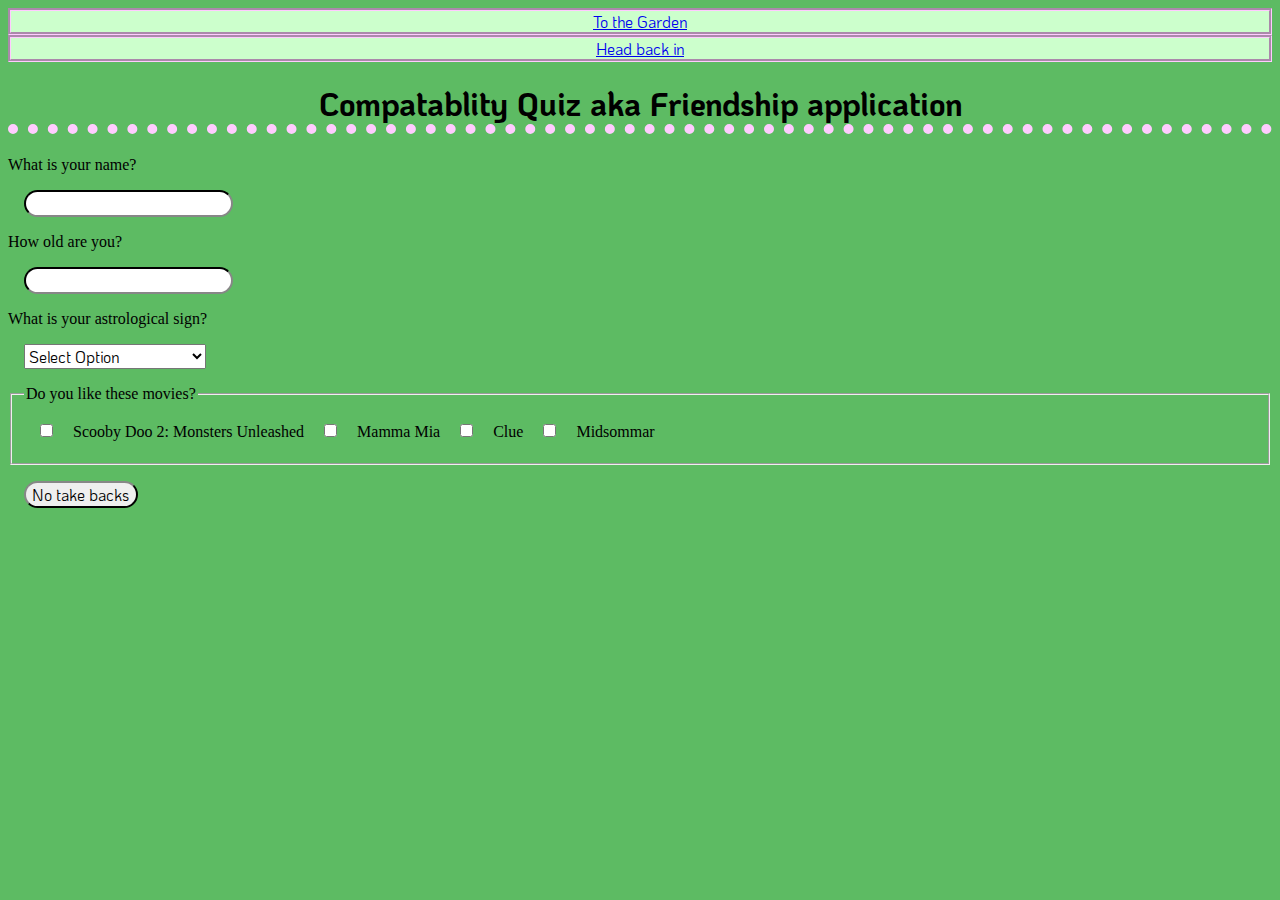
<file: questions.html>
<!DOCTYPE html>
<html lang="en" dir="ltr">
  <head>
    <meta charset="utf-8">
    <title>Questions</title>
    <link rel="stylesheet" href="style/stylesheet.css">
  </head>
  <body>

    <a href="garden.html" class="container"><i class="fab fa-pagelines"></i>To the Garden<i class="fab fa-pagelines"></i></a>
    <a href="index.html" class="container">Head back in</a>
    
    <h1>Compatablity Quiz aka Friendship application</h1>

   <form method="GET">

      <label> What is your name?
      <input type="text" name="friendsname">
      </label>
      <label>How old are you?
      <input type="number" name="friendsage">
      </label>
      <label>What is your astrological sign?
      <select name="starsign">
        <option value="">Select Option</option>
        <option value="earth">Taurus, Virgo, Capricorn </option>
        <option value="fire"> Aries, Leo, Sagittarius</option>
        <option value="water"> Pisces, Cancer, Scorpio </option>
        <option value="air">Aquarius, Gemini, Libra</option>
      </select>
      </label>

      <fieldset class="checkbox">
        <legend>Do you like these movies?</legend>
        <label>
        <input type="checkbox" name="movie" value="scooby">
        Scooby Doo 2: Monsters Unleashed
        </label>
        <label>
        <input type="checkbox" name="movie" value="mamma">
         Mamma Mia
        </label>
        <label>
        <input type="checkbox" name="movie" value="clue">
        Clue
        </label>
        <label>
        <input type="checkbox" name="movie" value="mids">
        Midsommar
        </label>
      </fieldset>

      <input type="submit" value="No take backs">

    </form>

  </body>
</html>
</file>
<file: style/stylesheet.css>
@import url('https://fonts.googleapis.com/css2?family=KoHo:wght@300&family=Kodchasan&display=swap');

* {
  -webkit-box-sizing: border-box;
     -moz-box-sizing: border-box;
      -ms-box-sizing: border-box;
          box-sizing: border-box;
}


body{
  background-color: #5DBB63;
}

a {
  background-color: #ccffcc;
  border-style: groove;
  border-color: #ffccff;
  font-family:'KoHo', sans-serif;
  width: 100%;
}

a:hover{
  background-color: #336666;
  border-color: #00ffff
}

img{
  border-style: double;
  border-width: 5px;
  border-color: green;
  width: 20rem;
}

.pic {
  border: 10px solid #fff;
  float: left;
  height: 300px;
  width: 300px;
  margin: 20px;
  overflow: hidden;

  -webkit-box-shadow: 5px 5px 5px #111;
          box-shadow: 5px 5px 5px #111;
}

h3{
  border-bottom-style: dotted;
  border-bottom-width: 6px;
  border-bottom-color: #ffccff;
  border-top-style: dotted;
  border-top-width: 6px;
  border-top-color: #ffccff;
  font-family: 'KoHo', sans-serif;
  text-align: center;
}

h2{
  text-align: center;
  font-family: 'KoHo', sans-serif;
}

h1{
  text-align: center;
  font-family: 'KoHo', sans-serif;
  border-bottom-style: dotted;
  border-bottom-width: 10px;
  border-bottom-color: #ffccff;
}

p{
  font-family: 'Kodchasan',sans-serif;
}

ul{
  border-left-style: double;
  border-left-width: 6px;
  border-left-color: #ffccff;
  font-family: 'Kodchasan', sans-serif;
}

dl{
  border-left-style: double;
  border-left-width: 6px;
  border-left-color: #ffccff;
  font-family: 'Kodchasan', sans-serif;
}

footer{
  font-family: 'KoHo', sans-serif;
  text-align: center;
  border-style: dashed;
  border-color: #ffccff
}

.container{
  display: flex;
  justify-content: center;
  align-items: center;

}

.gardenlinks{
  display: flex;
  flex-direction: column;
  align-items: center;

}

/*MORPH*/
.morph {
  -webkit-transition: all 0.5s ease;
     -moz-transition: all 0.5s ease;
       -o-transition: all 0.5s ease;
      -ms-transition: all 0.5s ease;
          transition: all 0.5s ease;
}

.morph:hover {
  border-radius: 50%;
  -webkit-transform: rotate(360deg);
     -moz-transform: rotate(360deg);
       -o-transform: rotate(360deg);
      -ms-transform: rotate(360deg);
          transform: rotate(360deg);
}

.roadtrip dt:nth-child(3n+3) {color: orange;}

li::first-letter {  text-decoration: underline;}

/*Questions*/
button,input,select,textarea{
  font-family: KoHo;
  font-size: 100%;
  box-sizing: border-box;
  display: block;
  margin: 1rem;
}

fieldset .checkbox{
  border: thick solid black;
}

input{
  border-radius: 15px;
  border-color: #333333;

}
input[type=checkbox]{
  display: inline;
}

input[type=submit]:hover{
  background-color: pink;
}
</file>
